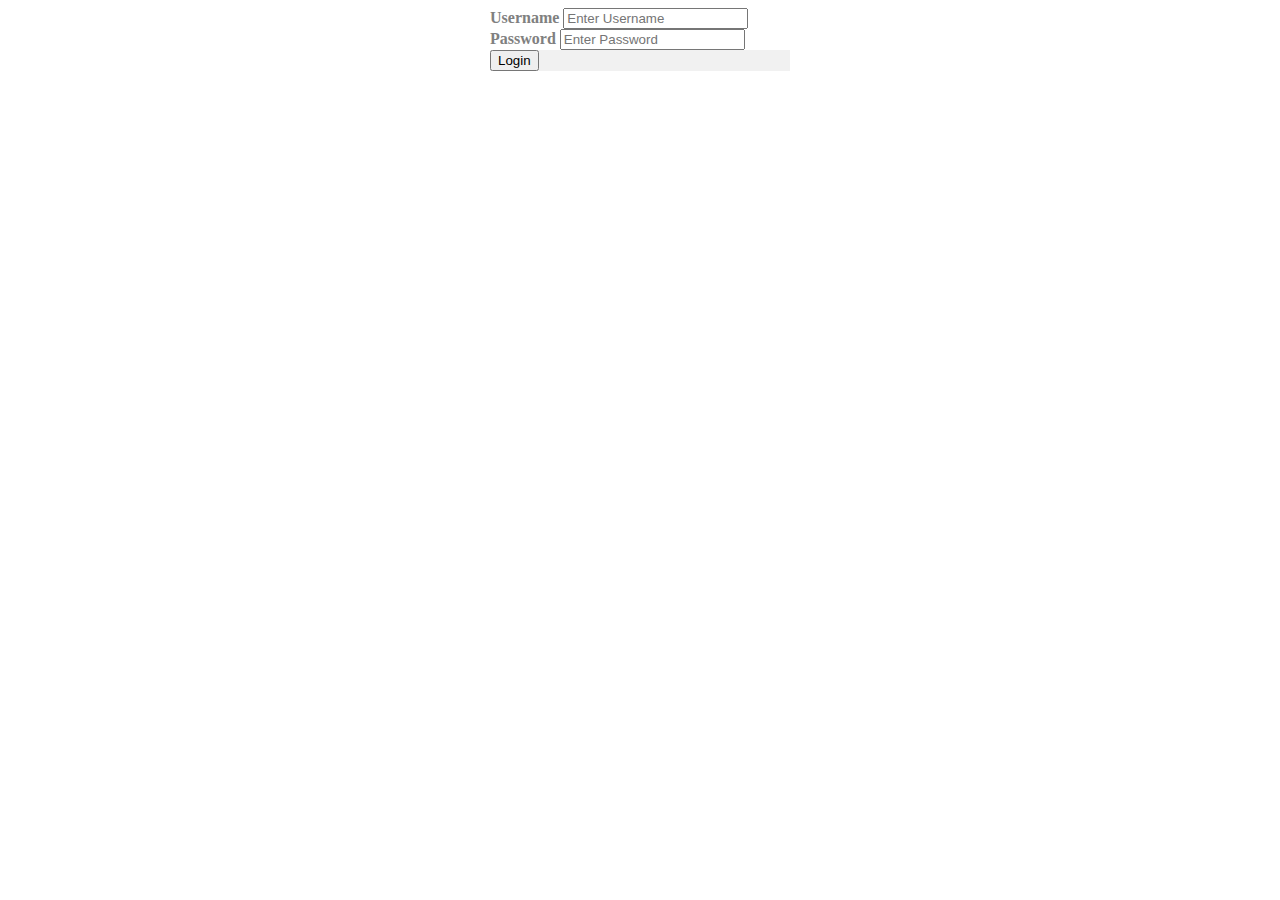
<file: target/classes/static/index.html>
<!DOCTYPE HTML>
<html lang="en">
<head>
    <title>bestAPI</title>
    <script src="main.js"></script>
    <link rel="stylesheet" href="styles.css">
    <meta http-equiv="Content-Type" content="text/html; charset=UTF-8" />
</head>
<body>
<form action="javascript:" onsubmit="checkPassword()">
    <div class="container">
        <label for="loginName"><b>Username</b></label>
        <input type="text" id="loginName" placeholder="Enter Username" name="uname" required>

        <label for="password"><b>Password</b></label>
        <input type="password" id="password" placeholder="Enter Password" name="psw" required>
    </div>

    <div class="container" style="background-color:#f1f1f1">
        <button type="submit">Login</button>
        <span id="loginInfo"></span>
    </div>
</form>
</body>
</html>
</file>
<file: target/classes/static/styles.css>
.topnav {
    background-color: #111;
    overflow: hidden;
}

.topnav a:hover {
    color: #f1f1f1;
}

.topnav a {
    float: left;
    color: #818181;
    text-align: center;
    padding: 14px 16px;
    text-decoration: none;
    font-size: 17px;
}

.topnav-right {
    float: right;
}

/* The sidebar menu */
.sidenav {
    height: 100%; /* Full-height: remove this if you want "auto" height */
    width: 300px; /* Set the width of the sidebar */
    position: fixed; /* Fixed Sidebar (stay in place on scroll) */
    z-index: 1; /* Stay on top */
    top: 0; /* Stay at the top */
    left: 0;
    background-color: #111; /* Black */
    overflow-x: hidden; /* Disable horizontal scroll */
    padding-top: 20px;
}

/* The navigation menu links */
.sidenav a {
    padding: 6px 8px 6px 16px;
    text-decoration: none;
    font-size: 25px;
    color: #818181;
    display: block;
}

/* When you mouse over the navigation links, change their color */
.sidenav a:hover {
    color: #f1f1f1;
}

/* Style page content */
.main {
    margin-left: 300px; /* Same as the width of the sidebar */
    padding: 0 0;
}

body {
    color: gray;
}

.login-page {
    width: 360px;
    padding: 8% 0 0;
    margin: auto;
}

.container {
    position: relative;
    z-index: 1;
    max-width: 300px;
    margin: 0 auto;
}

.container:before, .container:after {
    content: "";
    display: block;
    clear: both;
}

.container .info {
    margin: 50px auto;
    text-align: center;
}

.container .info h1 {
    margin: 0 0 15px;
    padding: 0;
    font-size: 36px;
    font-weight: 300;
    color: #1a1a1a;
}

.container .info span {
    color: #4d4d4d;
    font-size: 12px;
}

.container .info span a {
    color: #000000;
    text-decoration: none;
}

.container .info span .fa {
    color: #EF3B3A;
}

/* On smaller screens, where height is less than 450px, change the style of the sidebar (less padding and a smaller font size) */
@media screen and (max-height: 450px) {
    .sidenav {
        padding-top: 15px;
    }

    .sidenav a {
        font-size: 18px;
    }
}
</file>
